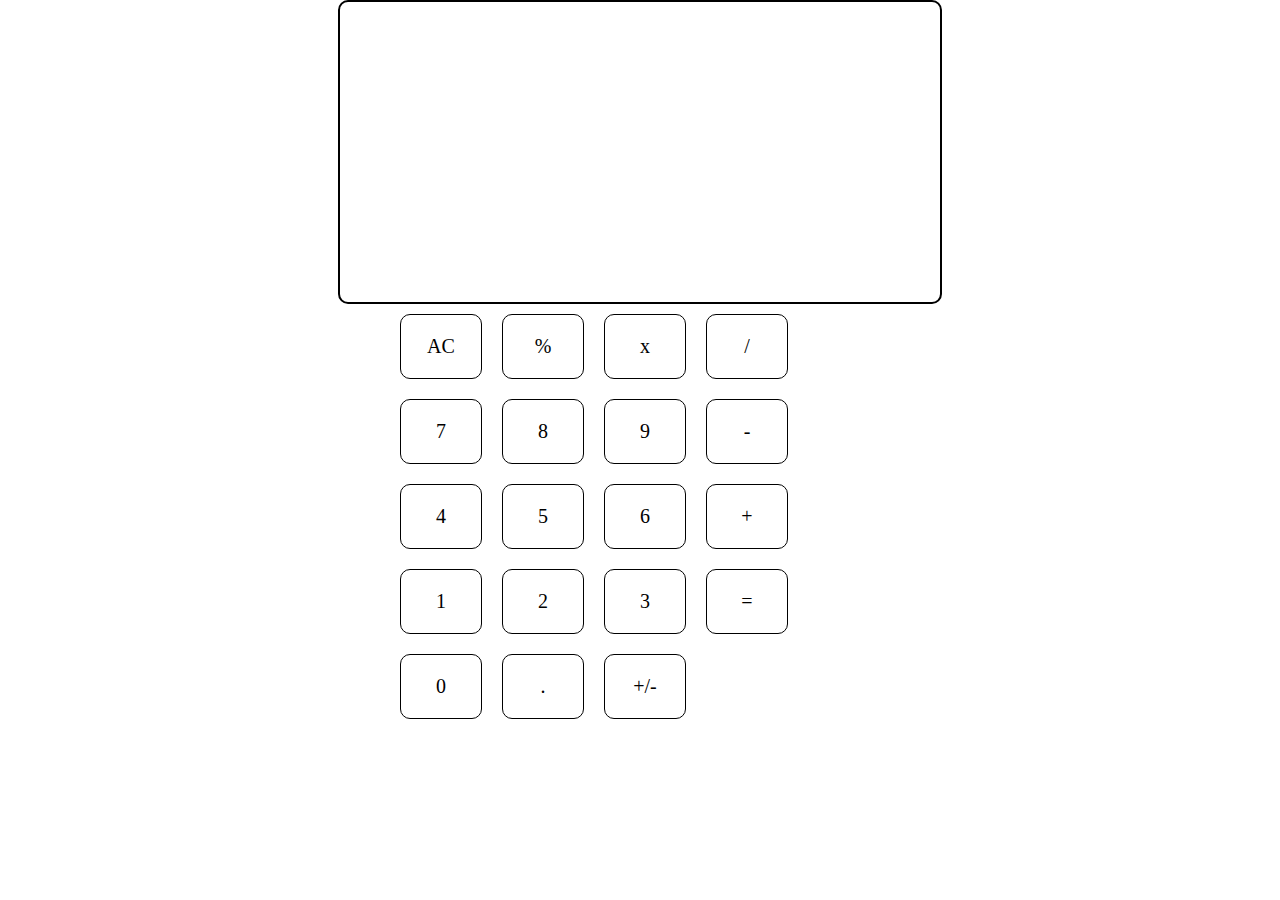
<file: index.html>
<!DOCTYPE html>
<html lang="en">
<head>
    <meta charset="UTF-8">
    <meta name="viewport" content="width=device-width, initial-scale=1.0">
    <title>Document</title>
    <link rel="stylesheet" type="text/css" href="style.css">
</head>
<body>
    <div class="screen">
        <h2 id="recent"></h2>
        <h1 id="screen"></h1>
    </div>
    <div class="calc">
        <div class="number">
            <div class="row">
                <p id="ac">AC</p>
                <p id="percentage">%</p>
                <p id="operator">x</p>
                <p id="operator">/</p>
            </div>
            <div class="row">
                <p id="number">7</p>
                <p id="number">8</p>
                <p id="number">9</p>
                <p id="operator">-</p>
            </div>
            <div class="row">
                <p id="number">4</p>
                <p id="number">5</p>
                <p id="number">6</p>
                <p id="operator">+</p>
            </div>
            <div class="row">
                <p id="number">1</p>
                <p id="number">2</p>
                <p id="number">3</p>
                <p class="result">=</p>
            </div>
            <div class="row">
                <p id="number">0</p>
                <p id="number">.</p>
                <p id="plusmin">+/-</p>
            </div>
        </div>
    </div>
    <script type="text/javascript" src="script.js"></script>
</body>
</html>
</file>
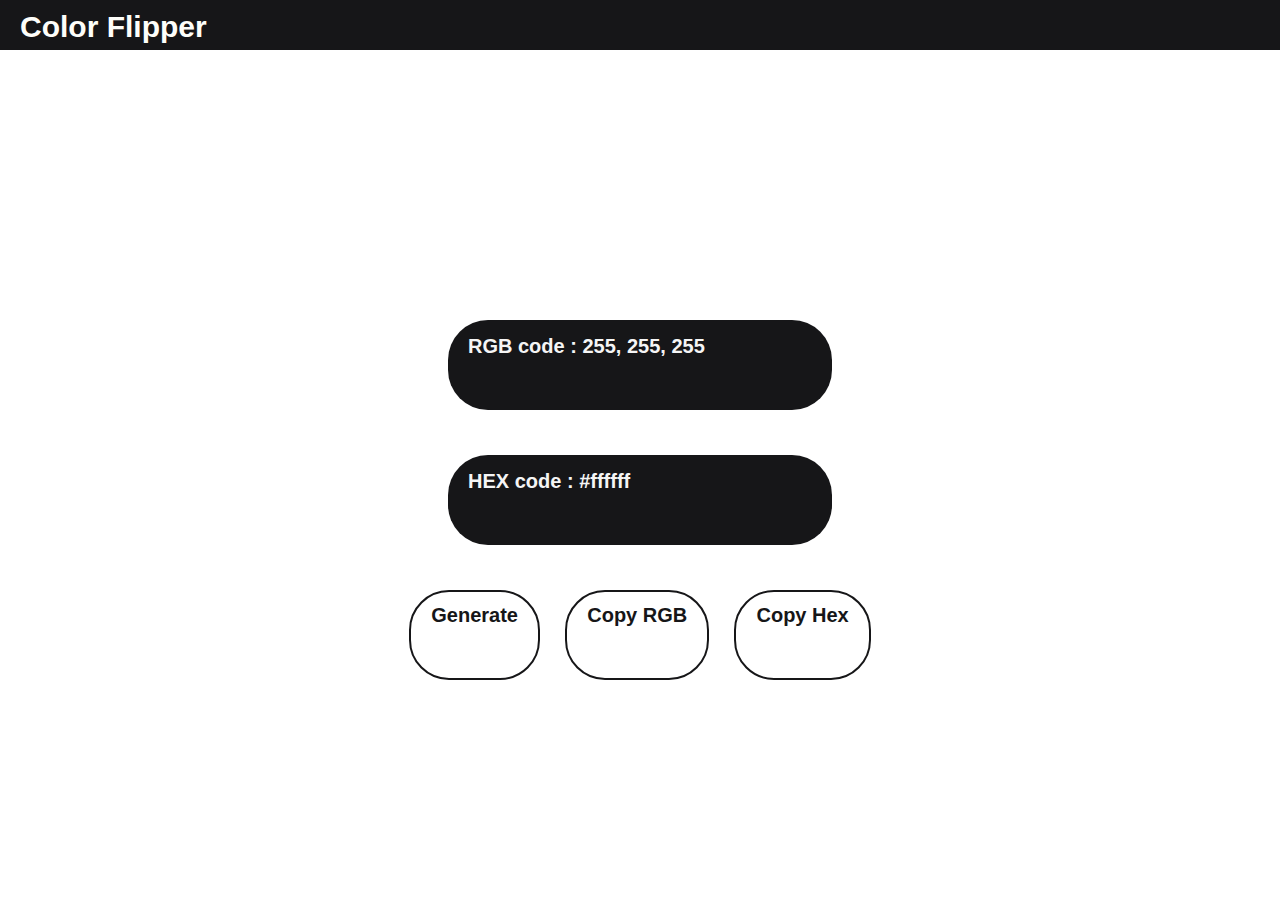
<file: Color Flipper/index.html>
<!DOCTYPE html>
<html lang="en">
<head>
    <meta charset="UTF-8">
    <meta name="viewport" content="width=device-width, initial-scale=1.0">
    <title>Document</title>
    <link rel="stylesheet" type="text/css" href="style.css">
</head>
<body>
    <header>
        <div class="title">
            <h1 class="name">Color Flipper</h1>     
        </div>

    </header>
    <main>
        <div class="container">
            <div class="color">
                <p>RGB code : <span class="rgb">255, 255, 255</span></p>
            </div>
            <div class="color">
                <p>HEX code : <span class="hex">#ffffff</span></p>
            </div>
            <div class="tool">
                <div class="generate interact">
                    <p>Generate</p>
                </div>
                <div class="copyrgb interact">
                    <p>Copy RGB</p>
                </div>
                <div class="copyhex interact">
                    <p>Copy Hex</p>
                </div>
            </div>

        </div>
    </main>
</body>
<script src="script.js"></script>
</html>
</file>
<file: style.css>
body {
    margin: 0;
    padding: 0;
}
.screen {
    width: 600px;
    height: 300px;
    border: 2px solid black;
    border-radius: 10px;
    margin: auto ;
}
.number {
    width: 500px;
    align-items:center;
    justify-content: center;
    margin: auto;
}
.row {
    display: flex;
}
p {
    font-size: 20px;
    text-align: center;
    width: 80px;
    padding: 20px 0px;
    border: 1px solid black;
    margin: 10px 10px;
    border-radius: 10px;
}
p:hover {
    background-color: lightcoral;
}
</file>
<file: Color Flipper/style.css>
* {
    margin: 0;
    padding: 0;
}
body {
    background-color: white;
}
header {
    width: 100%;
    height: 50px;
    background-color: #161618;
    display: block;
    position: relative;
}
.title {
    width: 200px;
    height: 50px;
}
.name {
    font-size: 30px;
    font-family: sans-serif;
    color: 	#fefefa;
    transform: translateY(30%) translateX(10%);
}
main {
    margin-top: 30vh;
}
.container {
    justify-content: center;
    align-items: center;
    display: flex;
    flex-direction: column;
    justify-content: space-between;
    height: 40vh;
}
.color {
    width: 30vw;
    height: 10vh;
    border-radius: 40px;
    background-color: #161618;
    position: relative;
}
.color p {
    position: absolute;
    font-size: 20px;
    text-align: left;
    font-family: sans-serif;
    font-weight:900;
    padding: 15px 20px;
    color: whitesmoke;
}
.tool {
    width: 40vw;
    height: 10vh;
    display: flex;
    justify-content: space-evenly;
}
.interact {
    padding: 0px 20px;
    border: 2px solid #161618;
    border-radius: 40px;
}
.interact p{
    font-size: 20px;
    text-align: center;
    font-family: sans-serif;
    font-weight:900;
    transform: translateY(50%);
    color: #161618;
}
.interact:hover {
    cursor: pointer;
}
</file>
